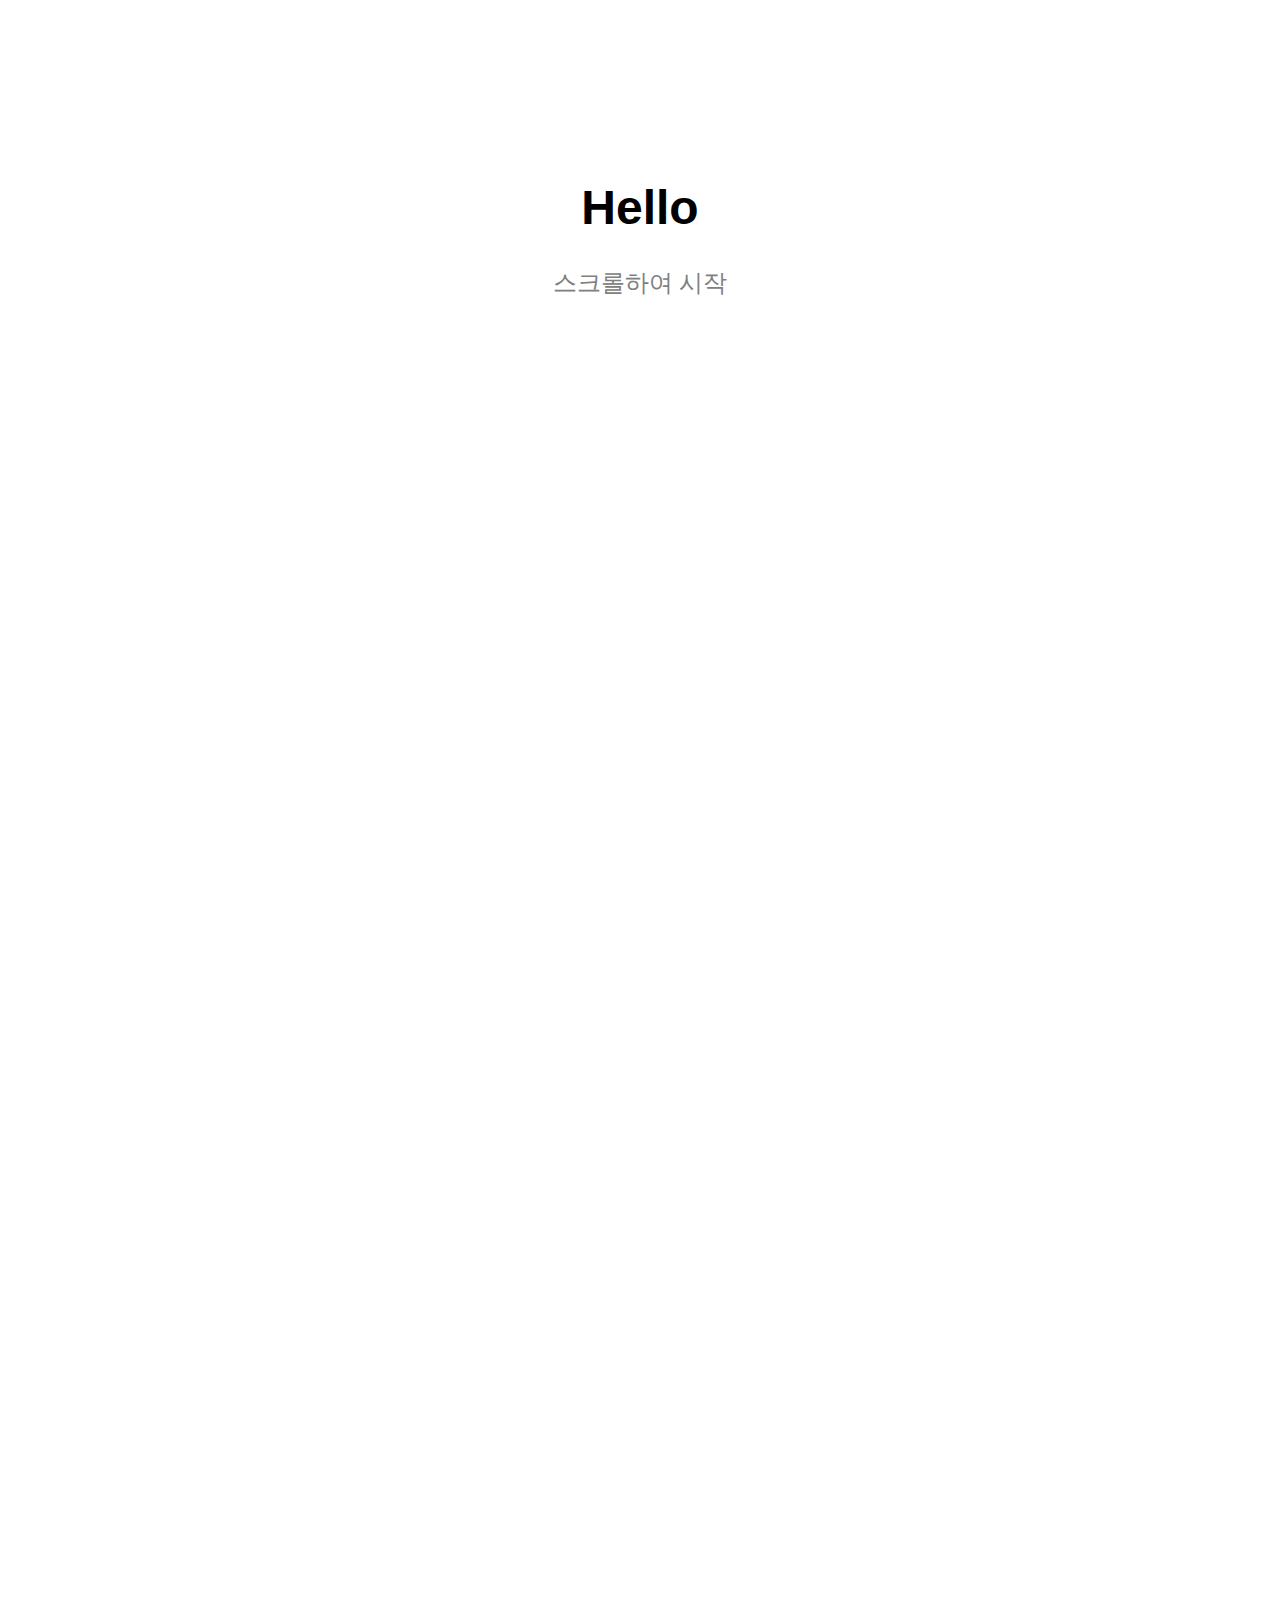
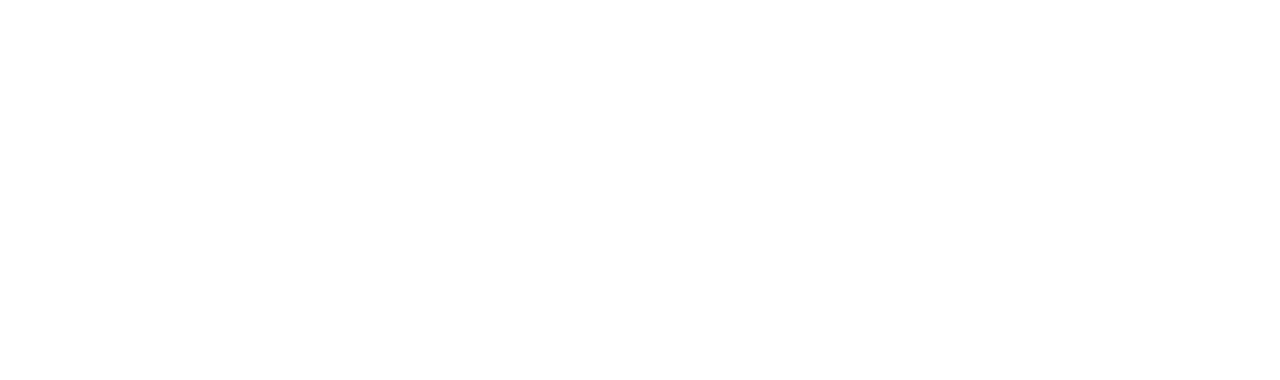
<file: Beta/index.html>
<!DOCTYPE html>
<html lang="en">
  <head>
    <meta charset="UTF-8" />
    <meta name="viewport" content="width=device-width, initial-scale=1.0" />
    <title>Scroll Example</title>
    <style>
      body,
      html {
        margin: 0;
        padding: 0;
        height: 200vh; /* 높이를 늘려 스크롤을 만들기 위함 */
        font-family: Arial, sans-serif;
        background-color: white;
      }

      .container {
        position: relative;
        text-align: center;
        margin-top: 20vh;
        transition: opacity 0.5s ease;
      }

      h1 {
        font-size: 3rem;
      }

      p {
        font-size: 1.5rem;
        color: gray;
      }

      .box {
        opacity: 0; /* 처음에 투명하게 시작 */
        position: fixed;
        top: 50%;
        left: 50%;
        transform: translate(-50%, -50%);
        width: 800px; /* 가로 크기 */
        height: 600px; /* 세로 크기 */
        background-color: rgba(219, 223, 255, 0.546);
        border-radius: 20px;
        text-align: center;
        padding: 20px;
        box-shadow: 0px 4px 15px rgba(0, 0, 0, 0.2); /* 그림자 추가 */
        transition: opacity 0.3s ease-out; /* 부드러운 페이드 효과 */
      }

      .box h2,
      .box p {
        opacity: 0; /* 처음에 텍스트도 투명하게 시작 */
        transition: opacity 0.3s ease-out; /* 부드러운 페이드 효과 */
      }

      .box.visible h2,
      .box.visible p {
        opacity: 1; /* 텍스트의 페이드인 효과 */
      }
    </style>
  </head>
  <body>
    <div class="container" id="textContainer">
      <h1>Hello</h1>
      <p>스크롤하여 시작</p>
    </div>

    <div class="box" id="boxContainer">
      <h2>나는야 디자이너</h2>
      <p>응애</p>
    </div>

    <script>
      window.addEventListener("scroll", function () {
        const boxContainer = document.getElementById("boxContainer");
        const scrollPosition = window.scrollY;

        // 상자 페이드인 (400px ~ 800px 사이에서 0에서 1로 변화)
        if (scrollPosition > 400 && scrollPosition < 800) {
          const opacityValue = (scrollPosition - 400) / 400; // 0 ~ 1로 변환
          boxContainer.style.opacity = opacityValue;
          
        } else if (scrollPosition >= 800) {
          boxContainer.style.opacity = 1; // 스크롤이 800px 이상일 때 완전히 보이기
        } else {
          boxContainer.style.opacity = 0; // 스크롤이 400px 이하일 때 완전히 숨기기
        }

        if (scrollPosition > 800 && scrollPosition < 1000) {
          const h2OpacityValue = (scrollPosition - 800) / 200; // 0 ~ 1로 변환
          document.querySelector(".box h2").style.opacity = h2OpacityValue;
        } else if (scrollPosition >= 1000) {
          document.querySelector(".box h2").style.opacity = 1; // 스크롤이 1000px 이상일 때 완전히 보이기
        } else {
          document.querySelector(".box h2").style.opacity = 0; // 스크롤이 800px 이하일 때 완전히 숨기기
        }

        // p 텍스트 페이드인 (1000px ~ 1200px 사이에서 0에서 1로 변화)
        if (scrollPosition > 1000 && scrollPosition < 1200) {
          const pOpacityValue = (scrollPosition - 1000) / 200; // 0 ~ 1로 변환
          document.querySelector(".box p").style.opacity = pOpacityValue;
        } else if (scrollPosition >= 1200) {
          document.querySelector(".box p").style.opacity = 1; // 스크롤이 1200px 이상일 때 완전히 보이기
        } else {
          document.querySelector(".box p").style.opacity = 0; // 스크롤이 1000px 이하일 때 완전히 숨기기
        }
      });
    </script>
  </body>
</html>
</file>
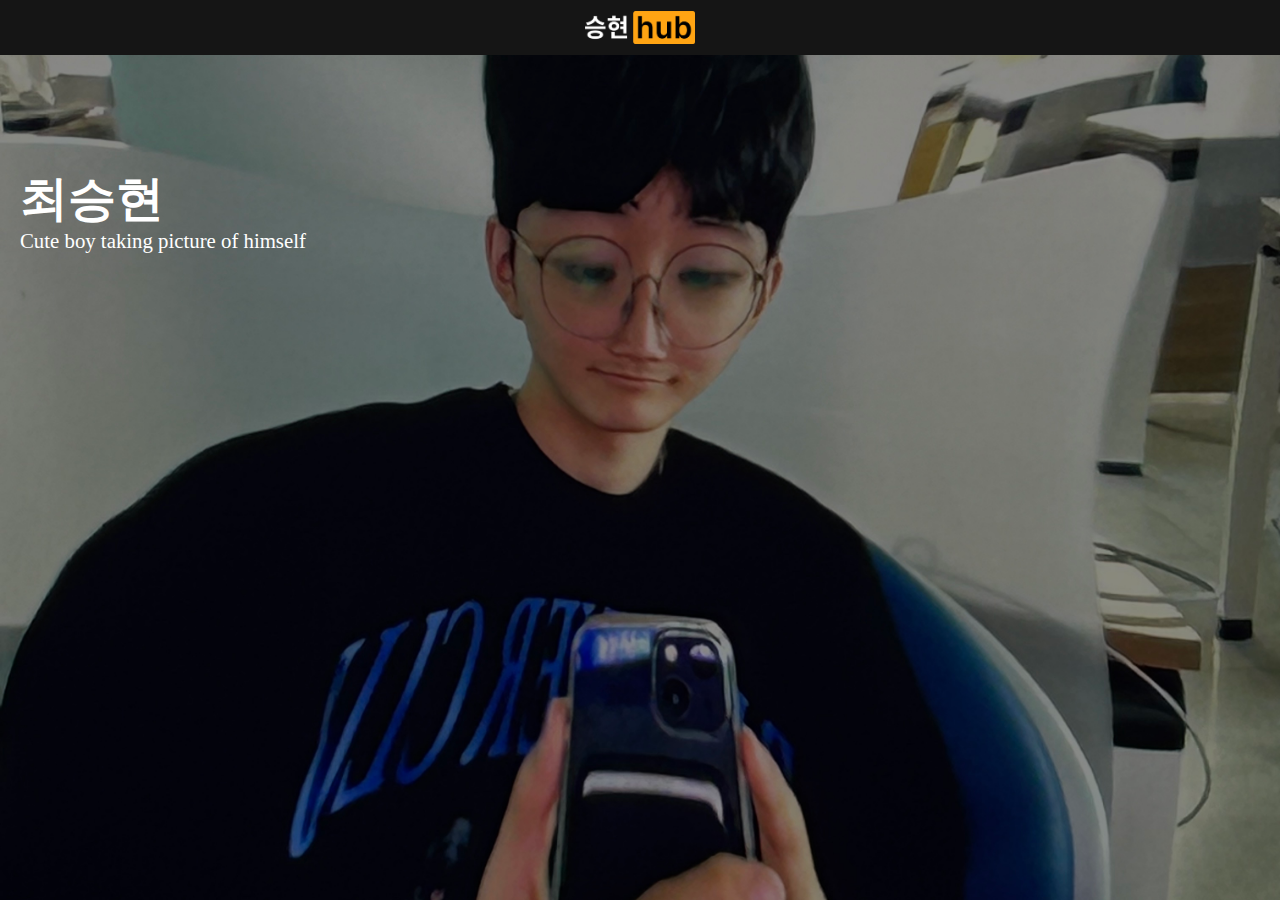
<file: test.html>
<!DOCTYPE html>
<html lang="en">
<head>
  <meta charset="UTF-8">
  <meta name="viewport" content="width=device-width, initial-scale=1.0">
  <title>Cute boy taking picture of himself</title>
  <style>
    h1 {
      color: white;
      height: 30px;
      font-size: 3em;
    }
    p {
      color: white;
      font-size: 1.3em;
    }
    body {
      margin: 0;
      padding: 0;
      background: url('./images/backgroumd.jpg') center/cover no-repeat;
      height: 100vh;
    }
    .tab-bar {
      background-color: rgb(21, 21, 21);
      height: 55px;
      display: flex;
      justify-content: center;
      align-items: center;
    }
    .logo { 
      max-height: 60%; 
    }
    .content {
      margin-top: 60px;
      padding: 20px;
      color: #fff;
    }
  </style>
</head>
<body>
  <div class="tab-bar">
    <img class="logo" src="./images/로고.png" alt="로고" onclick="location.href='index.html'">
  </div>
  <div class="content">
    <h1>최승현</h1>
    <p>Cute boy taking picture of himself</p>
  </div>
</body>
</html>
</file>
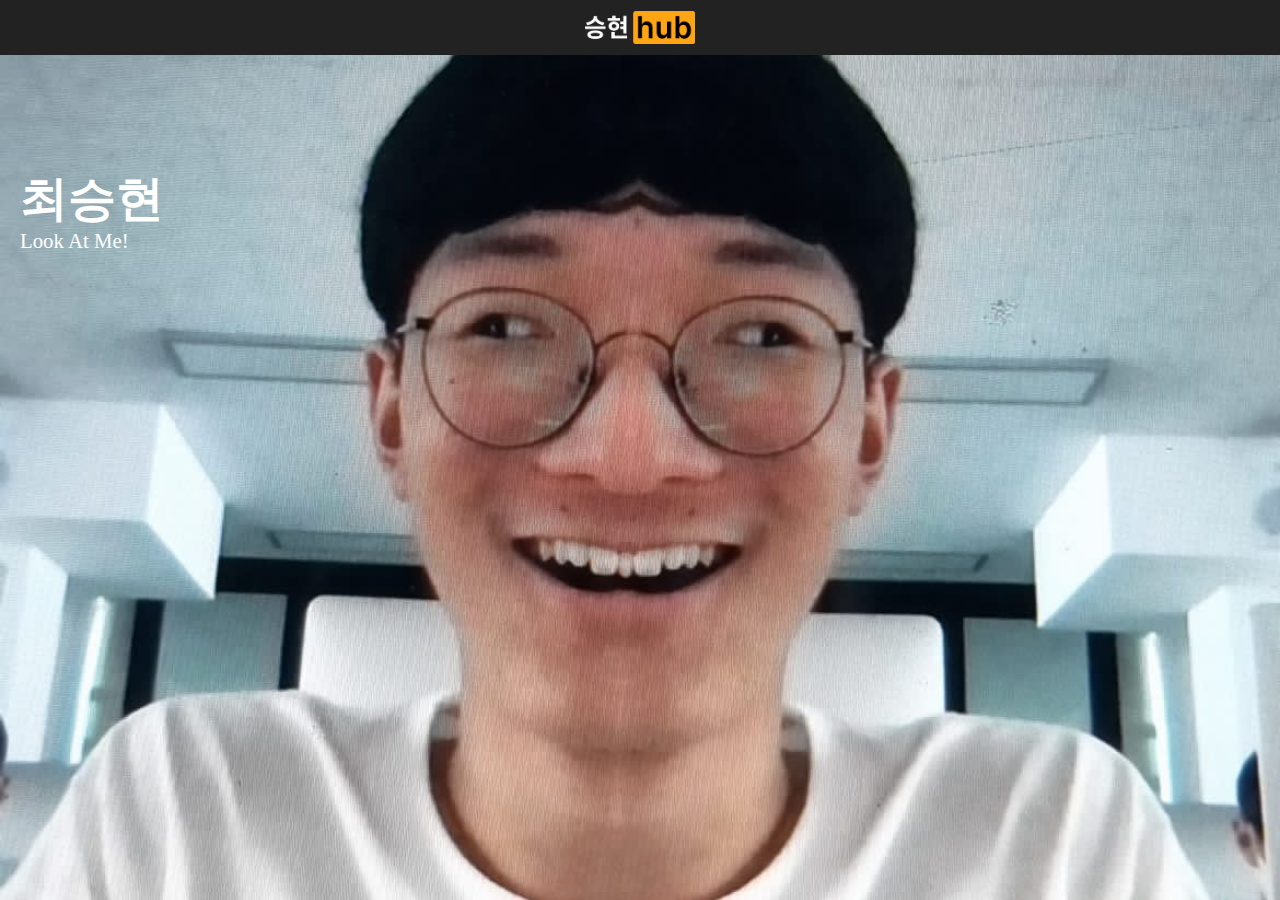
<file: sub-pages/me2.html>
<!DOCTYPE html>
<html lang="en">
<head>
  <meta charset="UTF-8">
  <meta name="viewport" content="width=device-width, initial-scale=1.0">
  <title>Cute boy taking picture of himself</title>
  <style>
    h1 {
      color: white;
      height: 30px;
      font-size: 3em;
    }
    p {
      color: white;
      font-size: 1.3em;
    }
    body {
      margin: 0;
      padding: 0;
      background: url('../images/me2.jpg') center/cover no-repeat;
      height: 100vh;
    }
    .tab-bar {
      background-color: rgb(34, 34, 34);
      height: 55px;
      display: flex;
      justify-content: center;
      align-items: center;
    }
    .logo { 
      max-height: 60%; 
    }
    .content {
      margin-top: 60px;
      padding: 20px;
      color: #fff;
    }
  </style>
</head>
<body>
  <div class="tab-bar">
    <img class="logo" src="../images/로고.png" alt="로고" onclick="location.href='../index.html'">
  </div>
  <div class="content">
    <h1>최승현</h1>
    <p>Look At Me!</p>
  </div>
</body>
</html>
</file>
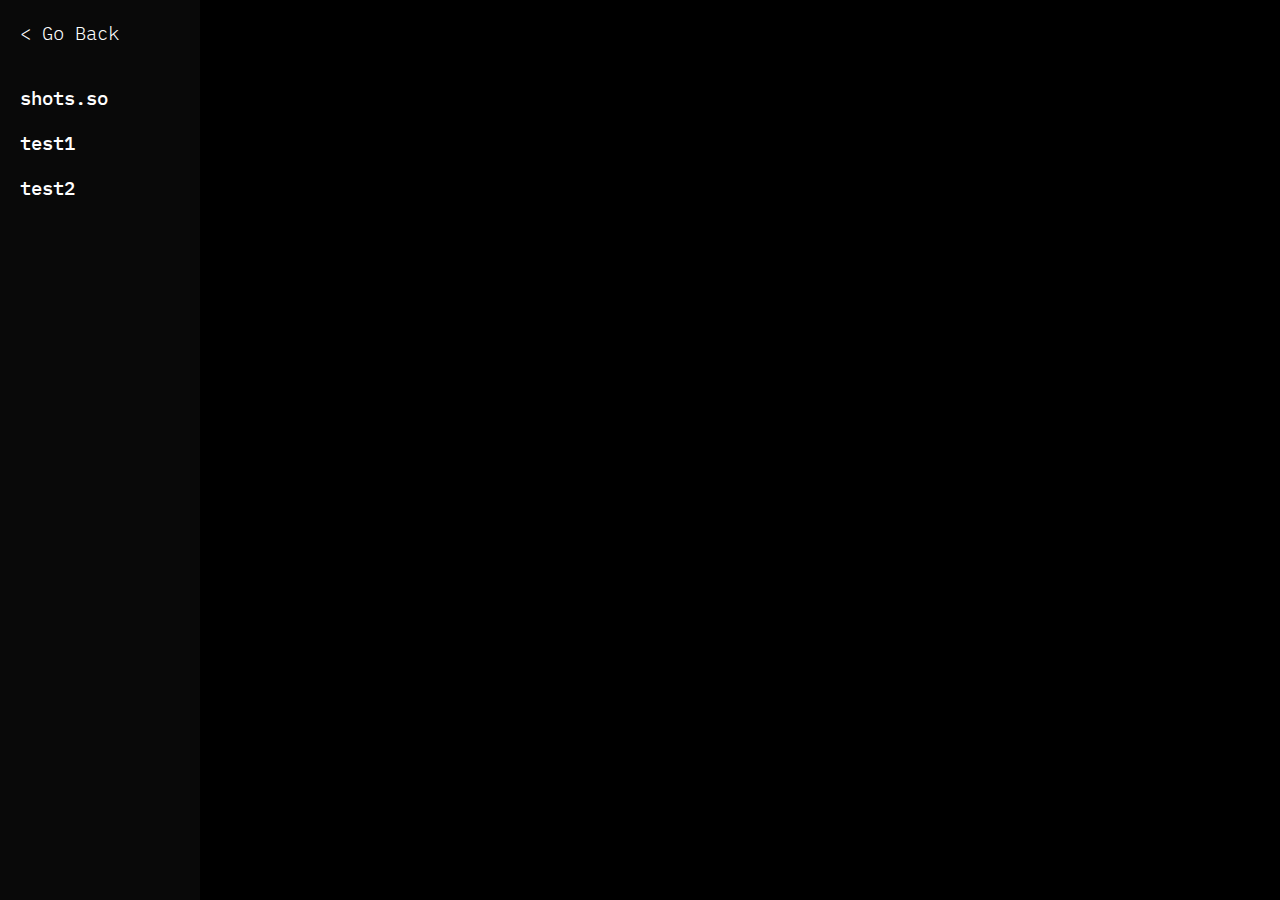
<file: sub-pages/mockups.html>
<!DOCTYPE html>
<html lang="en">
<head>
  <meta charset="UTF-8" />
  <meta name="viewport" content="width=device-width, initial-scale=1.0" />
  <title>Document</title>
  <link rel="preconnect" href="https://fonts.googleapis.com" />
  <link rel="preconnect" href="https://fonts.gstatic.com" crossorigin />
  <link
    href="https://fonts.googleapis.com/css2?family=IBM+Plex+Mono:ital,wght@0,100;0,200;0,300;0,400;0,500;0,600;0,700;1,100;1,200;1,300;1,400;1,500;1,600;1,700&display=swap"
    rel="stylesheet"
  />

  <style>
    body {
      background: black;
      display: grid;
      grid-template-columns: 200px 1fr; /* Sidebar and main content */
      margin: 0;
      font-family: "IBM Plex Mono", monospace;
      color: white;
      height: 100vh;
    }

    .sidebar {
      background: #0d0d0da7;
      padding: 20px;
      display: flex;
      flex-direction: column;
    }

    .sidebar a {
      color: white;
      text-decoration: none;
      margin-bottom: 20px;
      font-size: 1.2rem;
      transition: color 0.3s;
      font-weight: 300;
    }

    .sidebar a:hover {
      color: #007bff;
    }

    .sidebar a.sub-item {
      font-weight: 500; /* Set font-weight to 100 for specific links */
    }
  </style>
</head>
<body>
  <div class="sidebar">
    <a href="index.html" class="back">&lt; Go Back</a>
    <br />
    <a href="#" class="sub-item">shots.so</a>
    <a href="#" class="sub-item">test1</a>
    <a href="#" class="sub-item">test2</a>
    
  </div>
</body>
</html>
</file>
